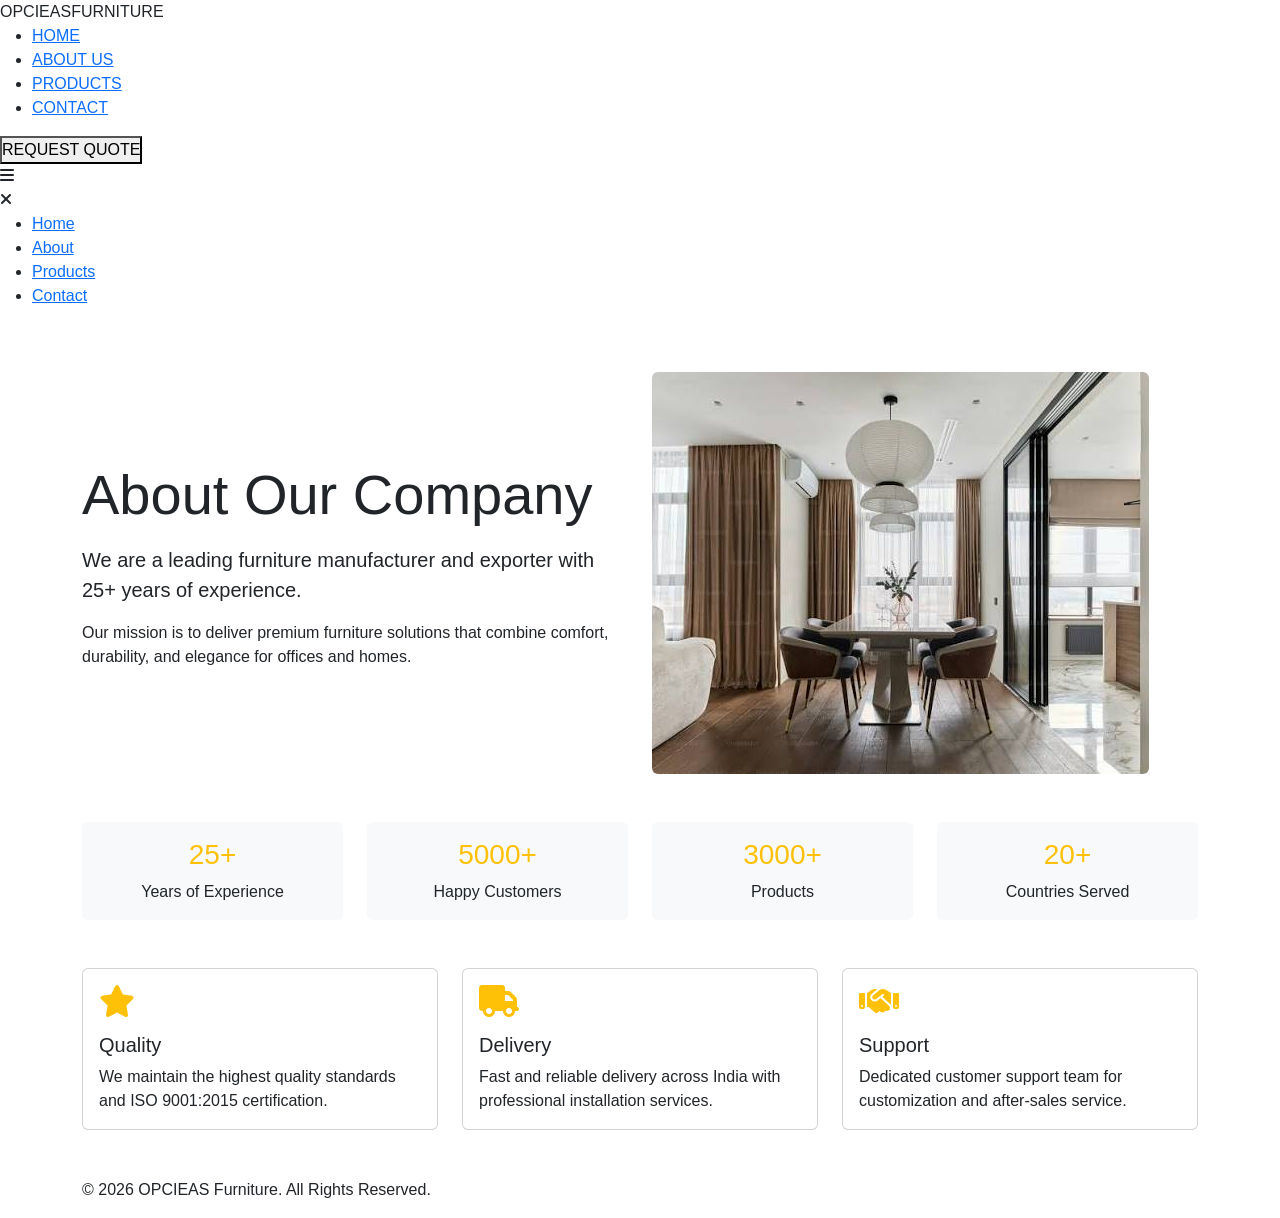
<file: about.html>
<!doctype html>
<html lang="en">
<head>
  <meta charset="utf-8">
  <meta name="viewport" content="width=device-width, initial-scale=1">
  <title>About Us - OPCIEAS Furniture</title>
  <link rel="stylesheet" href="https://cdnjs.cloudflare.com/ajax/libs/font-awesome/6.7.1/css/all.min.css">
  <link href="https://cdn.jsdelivr.net/npm/bootstrap@5.3.7/dist/css/bootstrap.min.css" rel="stylesheet">
  <link rel="stylesheet" href="https://unpkg.com/aos@2.3.4/dist/aos.css">
  <link rel="stylesheet" href="assets/css/style.css">
</head>
<body>

  <!-- Header -->
  <!-- (same header markup as index) -->
  <header class="header-top">
    <div class="logo">OPCIEAS<span>FURNITURE</span></div>
    <ul class="menu desktop-menu"><li><a href="index.html">HOME</a></li><li><a href="about.html">ABOUT US</a></li><li><a href="products.html">PRODUCTS</a></li><li><a href="contact.html">CONTACT</a></li></ul>
    <button class="quote-btn">REQUEST QUOTE</button>
    <div class="menu-btn" onclick="openMenu()"><i class="fa-solid fa-bars"></i></div>
  </header>

  <div class="custom-offcanvas" id="offcanvas"><div class="close-btn" onclick="closeMenu()"><i class="fa-solid fa-xmark"></i></div><ul><li><a href="index.html">Home</a></li><li><a href="about.html">About</a></li><li><a href="products.html">Products</a></li><li><a href="contact.html">Contact</a></li></ul></div>

  <div class="container py-5">
    <div class="row align-items-center mb-5">
      <div class="col-lg-6 mb-4 mb-lg-0">
        <h1 class="display-4 mb-3">About Our Company</h1>
        <p class="lead">We are a leading furniture manufacturer and exporter with 25+ years of experience.</p>
        <p>Our mission is to deliver premium furniture solutions that combine comfort, durability, and elegance for offices and homes.</p>
      </div>
      <div class="col-lg-6"><img src="assets/images/Product/pro.jpg" class="img-fluid rounded" alt="About Us"></div>
    </div>

    <div class="row g-4 mb-5">
      <div class="col-md-6 col-lg-3"><div class="card text-center border-0 bg-light"><div class="card-body"><h3 class="text-warning">25+</h3><p class="card-text">Years of Experience</p></div></div></div>
      <div class="col-md-6 col-lg-3"><div class="card text-center border-0 bg-light"><div class="card-body"><h3 class="text-warning">5000+</h3><p class="card-text">Happy Customers</p></div></div></div>
      <div class="col-md-6 col-lg-3"><div class="card text-center border-0 bg-light"><div class="card-body"><h3 class="text-warning">3000+</h3><p class="card-text">Products</p></div></div></div>
      <div class="col-md-6 col-lg-3"><div class="card text-center border-0 bg-light"><div class="card-body"><h3 class="text-warning">20+</h3><p class="card-text">Countries Served</p></div></div></div>
    </div>

    <div class="row g-4">
      <div class="col-lg-4"><div class="card h-100"><div class="card-body"><i class="fas fa-star fa-2x text-warning mb-3"></i><h5 class="card-title">Quality</h5><p class="card-text">We maintain the highest quality standards and ISO 9001:2015 certification.</p></div></div></div>
      <div class="col-lg-4"><div class="card h-100"><div class="card-body"><i class="fas fa-truck fa-2x text-warning mb-3"></i><h5 class="card-title">Delivery</h5><p class="card-text">Fast and reliable delivery across India with professional installation services.</p></div></div></div>
      <div class="col-lg-4"><div class="card h-100"><div class="card-body"><i class="fas fa-handshake fa-2x text-warning mb-3"></i><h5 class="card-title">Support</h5><p class="card-text">Dedicated customer support team for customization and after-sales service.</p></div></div></div>
    </div>
  </div>

  <!-- Footer -->
  <footer class="footer-section"><div class="container"><div class="footer-bottom"><p>© 2026 OPCIEAS Furniture. All Rights Reserved.</p></div></div></footer>

  <script src="https://unpkg.com/aos@2.3.4/dist/aos.js"></script>
  <script>AOS.init({duration:1000,once:true});</script>
  <script src="https://cdn.jsdelivr.net/npm/bootstrap@5.3.7/dist/js/bootstrap.bundle.min.js"></script>
  <script src="assets/js/script.js"></script>
  <script>function openMenu(){document.getElementById('offcanvas').classList.add('active');}function closeMenu(){document.getElementById('offcanvas').classList.remove('active');}</script>
</body>
</html>
</file>
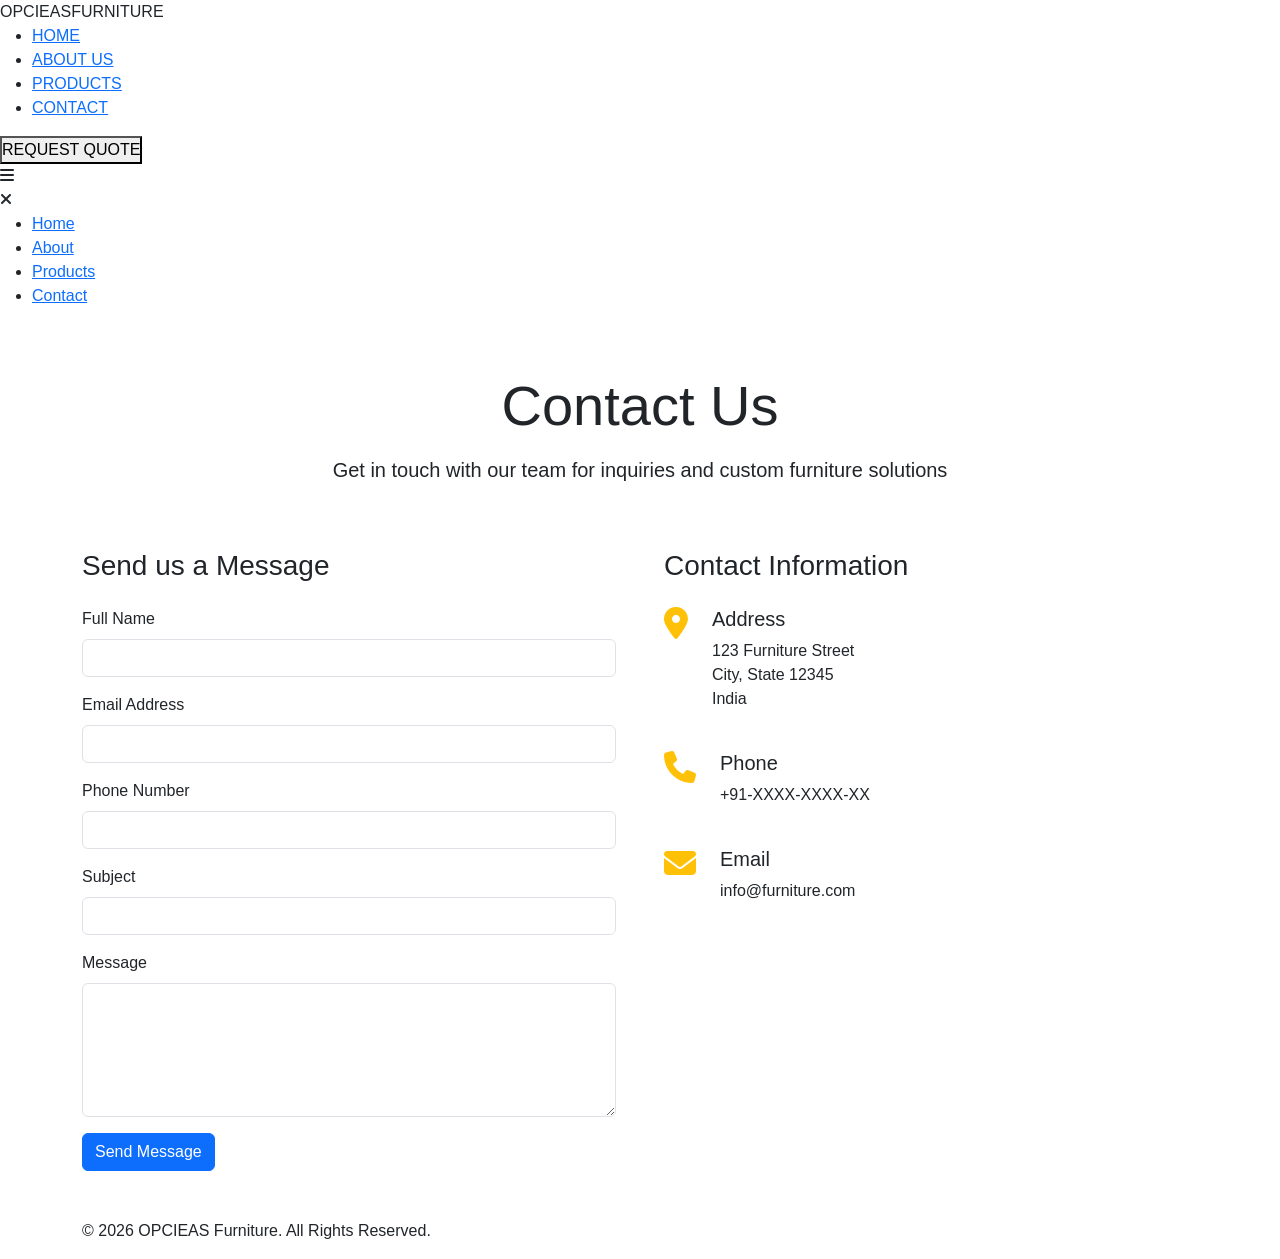
<file: contact.html>
<!doctype html>
<html lang="en">
<head>
  <meta charset="utf-8">
  <meta name="viewport" content="width=device-width, initial-scale=1">
  <title>Contact Us - OPCIEAS Furniture</title>
  <link rel="stylesheet" href="https://cdnjs.cloudflare.com/ajax/libs/font-awesome/6.7.1/css/all.min.css">
  <link href="https://cdn.jsdelivr.net/npm/bootstrap@5.3.7/dist/css/bootstrap.min.css" rel="stylesheet">
  <link rel="stylesheet" href="assets/css/style.css">
</head>
<body>

  <!-- Header -->
  <header class="header-top"><div class="logo">OPCIEAS<span>FURNITURE</span></div><ul class="menu desktop-menu"><li><a href="index.html">HOME</a></li><li><a href="about.html">ABOUT US</a></li><li><a href="products.html">PRODUCTS</a></li><li><a href="contact.html">CONTACT</a></li></ul><button class="quote-btn">REQUEST QUOTE</button><div class="menu-btn" onclick="openMenu()"><i class="fa-solid fa-bars"></i></div></header>
  <div class="custom-offcanvas" id="offcanvas"><div class="close-btn" onclick="closeMenu()"><i class="fa-solid fa-xmark"></i></div><ul><li><a href="index.html">Home</a></li><li><a href="about.html">About</a></li><li><a href="products.html">Products</a></li><li><a href="contact.html">Contact</a></li></ul></div>

  <div class="container py-5">
    <div class="row mb-5"><div class="col-12 text-center"><h1 class="display-4 mb-3">Contact Us</h1><p class="lead">Get in touch with our team for inquiries and custom furniture solutions</p></div></div>

    <div class="row g-5">
      <div class="col-lg-6"><h3 class="mb-4">Send us a Message</h3><form><div class="mb-3"><label class="form-label">Full Name</label><input type="text" class="form-control" required></div><div class="mb-3"><label class="form-label">Email Address</label><input type="email" class="form-control" required></div><div class="mb-3"><label class="form-label">Phone Number</label><input type="tel" class="form-control" required></div><div class="mb-3"><label class="form-label">Subject</label><input type="text" class="form-control" required></div><div class="mb-3"><label class="form-label">Message</label><textarea class="form-control" rows="5" required></textarea></div><button type="submit" class="btn btn-primary">Send Message</button></form></div>
      <div class="col-lg-6"><h3 class="mb-4">Contact Information</h3><div class="mb-4"><div class="d-flex mb-3"><i class="fas fa-map-marker-alt fa-2x text-warning me-4"></i><div><h5>Address</h5><p>123 Furniture Street<br>City, State 12345<br>India</p></div></div></div><div class="mb-4"><div class="d-flex mb-3"><i class="fas fa-phone fa-2x text-warning me-4"></i><div><h5>Phone</h5><p>+91-XXXX-XXXX-XX</p></div></div></div><div class="mb-4"><div class="d-flex mb-3"><i class="fas fa-envelope fa-2x text-warning me-4"></i><div><h5>Email</h5><p>info@furniture.com</p></div></div></div></div>
    </div>
  </div>

  <footer class="footer-section"><div class="container"><div class="footer-bottom"><p>© 2026 OPCIEAS Furniture. All Rights Reserved.</p></div></div></footer>

  <script src="https://unpkg.com/aos@2.3.4/dist/aos.js"></script>
  <script>AOS.init({duration:1000,once:true});</script>
  <script src="https://cdn.jsdelivr.net/npm/bootstrap@5.3.7/dist/js/bootstrap.bundle.min.js"></script>
  <script src="assets/js/script.js"></script>
  <script>function openMenu(){document.getElementById('offcanvas').classList.add('active');}function closeMenu(){document.getElementById('offcanvas').classList.remove('active');}</script>
</body>
</html>
</file>
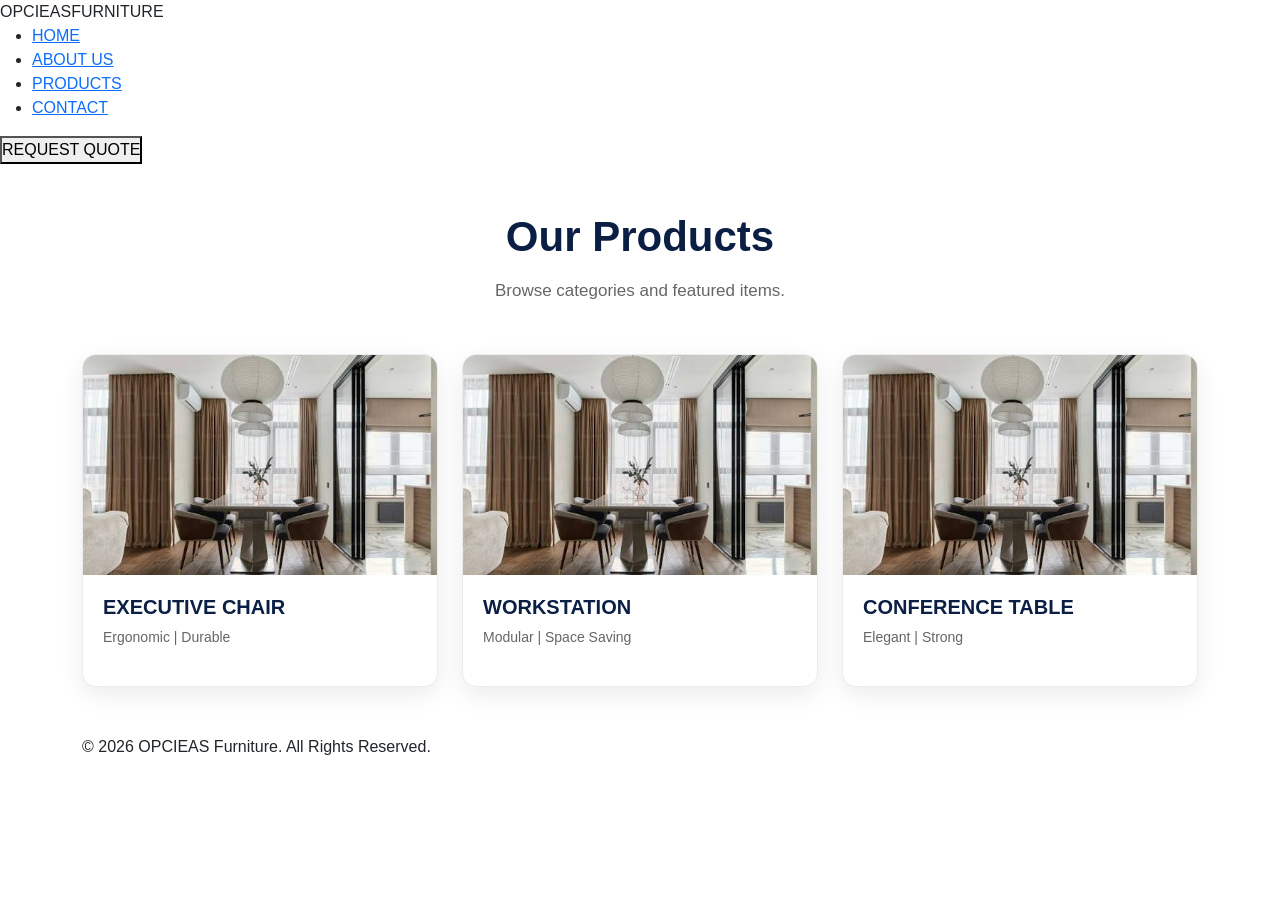
<file: products.html>
<!doctype html>
<html lang="en">
<head>
  <meta charset="utf-8">
  <meta name="viewport" content="width=device-width, initial-scale=1">
  <title>Products - OPCIEAS Furniture</title>
  <link rel="stylesheet" href="https://cdnjs.cloudflare.com/ajax/libs/font-awesome/6.7.1/css/all.min.css">
  <link href="https://cdn.jsdelivr.net/npm/bootstrap@5.3.7/dist/css/bootstrap.min.css" rel="stylesheet">
  <link rel="stylesheet" href="assets/css/style.css">
  <link rel="stylesheet" href="https://unpkg.com/aos@2.3.4/dist/aos.css">
</head>
<body>
  <header class="header-top"><div class="logo">OPCIEAS<span>FURNITURE</span></div><ul class="menu desktop-menu"><li><a href="index.html">HOME</a></li><li><a href="about.html">ABOUT US</a></li><li><a href="products.html">PRODUCTS</a></li><li><a href="contact.html">CONTACT</a></li></ul><button class="quote-btn">REQUEST QUOTE</button></header>

  <div class="container py-5">
    <div class="section-heading text-center mb-5"><h2>Our Products</h2><p>Browse categories and featured items.</p></div>

    <div class="row g-4">
      <div class="col-md-4"><div class="product-card"><div class="product-img"><img src="assets/images/Product/pro.jpg" alt=""></div><div class="product-content"><h3>Executive Chair</h3><p>Ergonomic | Durable</p></div></div></div>
      <div class="col-md-4"><div class="product-card"><div class="product-img"><img src="assets/images/Product/pro.jpg" alt=""></div><div class="product-content"><h3>Workstation</h3><p>Modular | Space Saving</p></div></div></div>
      <div class="col-md-4"><div class="product-card"><div class="product-img"><img src="assets/images/Product/pro.jpg" alt=""></div><div class="product-content"><h3>Conference Table</h3><p>Elegant | Strong</p></div></div></div>
    </div>
  </div>

  <footer class="footer-section"><div class="container"><div class="footer-bottom"><p>© 2026 OPCIEAS Furniture. All Rights Reserved.</p></div></div></footer>

  <script src="https://cdn.jsdelivr.net/npm/bootstrap@5.3.7/dist/js/bootstrap.bundle.min.js"></script>
  <script src="assets/js/script.js"></script>
</body>
</html>
</file>
<file: assets/css/style.css>
* {
    margin: 0;
    padding: 0;

}

body {
    font-family: 'Segoe UI', Arial, sans-serif;
}

/* ===== HERO SECTION ===== */
.hero-section {
    width: 100%;
    position: relative;
}

.hero-section .swiper {
    width: 100%;
    height: 480px;
}

.hero-section .swiper-slide {
    position: relative;
    display: flex;
    align-items: center;
    background-size: cover;
    background-position: center;
    overflow: hidden;
}

/* dark navy gradient overlay so text stays readable over the image */
.hero-section .slide-overlay {
    position: absolute;
    inset: 0;
    background: linear-gradient(90deg,
            rgba(9, 17, 34, 0.97) 0%,
            rgba(9, 17, 34, 0.90) 30%,
            rgba(9, 17, 34, 0.55) 55%,
            rgba(9, 17, 34, 0.15) 75%,
            rgba(9, 17, 34, 0) 100%);
    z-index: 1;
}

.hero-section .slide-content {
    position: relative;
    z-index: 2;
    max-width: 640px;
    padding: 0 6%;
    color: #fff;
}

.hero-section .eyebrow {
    display: block;
    font-size: 13px;
    font-weight: 700;
    letter-spacing: 2px;
    text-transform: uppercase;
    color: #ff8a2b;
    margin-bottom: 14px;
}

.hero-section h1 {
    font-size: 44px;
    line-height: 1.15;
    font-weight: 800;
    text-transform: uppercase;
    margin-bottom: 20px;
}

.hero-section h1 .accent {
    color: #ff8a2b;
}

.hero-section .divider {
    width: 60px;
    height: 3px;
    background: #ff8a2b;
    margin-bottom: 20px;
}

.hero-section p.desc {
    font-size: 16px;
    line-height: 1.6;
    color: #dfe3ec;
    margin-bottom: 32px;
    max-width: 520px;
}

.hero-section .btn-group {
    display: flex;
    gap: 16px;
    flex-wrap: wrap;
}

.hero-section .btn {
    display: inline-flex;
    align-items: center;
    gap: 10px;
    padding: 14px 26px;
    font-size: 14px;
    font-weight: 700;
    letter-spacing: 0.5px;
    text-transform: uppercase;
    text-decoration: none;
    border-radius: 4px;
    transition: all 0.3s ease;
    cursor: pointer;
    border: 2px solid transparent;
}

.hero-section .btn-primary {
    background: #ff8a2b;
    color: #0c1425;
}

.hero-section .btn-primary:hover {
    background: #ffa257;
}

.hero-section .btn-outline {
    background: transparent;
    color: #fff;
    border-color: rgba(255, 255, 255, 0.6);
}

.hero-section .btn-outline:hover {
    background: rgba(255, 255, 255, 0.12);
    border-color: #fff;
}

/* Navigation arrows */
.hero-section .swiper-button-next,
.hero-section .swiper-button-prev {
    color: #fff;
    background: rgba(9, 17, 34, 0.55);
    width: 46px;
    height: 46px;
    border-radius: 50%;
    transition: background 0.3s ease;
}

.hero-section .swiper-button-next:hover,
.hero-section .swiper-button-prev:hover {
    background: #ff8a2b;
}

.hero-section .swiper-button-next::after,
.hero-section .swiper-button-prev::after {
    font-size: 18px;
    font-weight: 900;
}

/* Pagination dots */
.hero-section .swiper-pagination-bullet {
    width: 10px;
    height: 10px;
    background: #fff;
    opacity: 0.5;
}

.hero-section .swiper-pagination-bullet-active {
    background: #ff8a2b;
    opacity: 1;
}

/* ===== RESPONSIVE ===== */
@media (max-width: 1024px) {
    .hero-section .swiper {
        height: 460px;
    }

    .hero-section h1 {
        font-size: 34px;
    }

    .hero-section .slide-content {
        max-width: 560px;
    }
}

@media (max-width: 768px) {
    .hero-section .swiper {
        height: 520px;
    }

    .hero-section .slide-overlay {
        background: linear-gradient(180deg,
                rgba(9, 17, 34, 0.55) 0%,
                rgba(9, 17, 34, 0.85) 55%,
                rgba(9, 17, 34, 0.97) 100%);
    }

    .hero-section .slide-content {
        max-width: 100%;
        padding: 0 6%;
        text-align: left;
    }

    .hero-section h1 {
        font-size: 28px;
    }

    .hero-section p.desc {
        font-size: 14px;
        margin-bottom: 24px;
    }

    .hero-section .btn {
        padding: 12px 20px;
        font-size: 13px;
    }

    .hero-section .swiper-button-next,
    .hero-section .swiper-button-prev {
        display: none;
    }
}

@media (max-width: 480px) {
    .hero-section .swiper {
        height: 560px;
    }

    .hero-section h1 {
        font-size: 24px;
    }

    .hero-section .eyebrow {
        font-size: 11px;
    }

    .hero-section .btn-group {
        flex-direction: column;
        align-items: flex-start;
        gap: 12px;
    }

    .hero-section .btn {
        width: 100%;
        justify-content: center;
    }
}

/* ============================ section - one======================== */

.section-one {

    padding: 30px 40px;
    background: #f8f8f8;
}

.section-one .container {
    display: grid;
    grid-template-columns: repeat(6, 1fr);
    gap: 20px;
}

.section-one .box {
    display: flex;
    align-items: center;
    gap: 15px;
    padding: 15px;
    border-right: 1px solid #ddd;
}

.section-one .box:last-child {
    border-right: none;
}

.section-one .icon {
    font-size: 32px;
    color: #1b2f5f;
    min-width: 40px;
}

.section-one .content h3 {
    font-size: 18px;
    color: #1b2f5f;
    margin-bottom: 6px;
}

.section-one .content p {
    font-size: 13px;
    color: #555;
    line-height: 1.4;
}

/* Tablet */
@media(max-width:992px) {
    .section-one .container {
        grid-template-columns: repeat(3, 1fr);
    }

    .section-one .box {
        border-right: none;
        border: 1px solid #ddd;
    }
}

/* Mobile */
@media(max-width:576px) {
    .section-one {
        padding: 20px;
    }

    .section-one .container {
        grid-template-columns: 1fr;
    }
}


/* ================= SECTION TWO ================= */
.section-two {
    padding: 80px 6%;
    background: linear-gradient(to bottom, #f8f9fb, #eef2f7);
}

.section-two .section-heading {
    text-align: center;
    margin-bottom: 55px;
}

.section-two .section-heading h2 {
    display: inline-block;
    font-size: 34px;
    font-weight: 800;
    color: #0c1425;
    text-transform: uppercase;
    position: relative;
    padding-bottom: 16px;
}

.section-two .section-heading h2::after {
    content: "";
    position: absolute;
    left: 50%;
    bottom: 0;
    transform: translateX(-50%);
    width: 80px;
    height: 4px;
    border-radius: 20px;
    background: linear-gradient(90deg, #ff8a2b, #ff5c00);
}

/* Grid */
.section-two .category-grid {
    display: grid;
    grid-template-columns: repeat(auto-fit, minmax(220px, 1fr));
    gap: 28px;
}

/* Card */
.section-two .category-card {
    background: #fff;
    border-radius: 18px;
    overflow: hidden;
    text-decoration: none;
    color: inherit;
    box-shadow: 0 8px 25px rgba(0,0,0,0.08);
    transition: all 0.4s ease;
    position: relative;
}

.section-two .category-card:hover {
    transform: translateY(-12px);
    box-shadow: 0 18px 40px rgba(0,0,0,0.16);
}

/* Image Box */
.section-two .category-thumb {
    width: 100%;
    height: 230px;
    background: #f3f5f8;
    display: flex;
    align-items: center;
    justify-content: center;
    overflow: hidden;
    position: relative;
}

/* Overlay */
.section-two .category-thumb::before {
    content: "";
    position: absolute;
    inset: 0;
    background: rgba(12, 20, 37, 0.15);
    opacity: 0;
    transition: 0.4s;
}

.section-two .category-card:hover .category-thumb::before {
    opacity: 1;
}

.section-two .category-thumb img {
    width: 100%;
    height: 100%;
    object-fit: contain;
    padding: 16px;
    transition: transform 0.5s ease;
}

.section-two .category-card:hover img {
    transform: scale(1.12);
}

/* Title */
.section-two .category-name {
    padding: 20px 14px;
    font-size: 15px;
    font-weight: 700;
    text-transform: uppercase;
    color: #0c1425;
    text-align: center;
    letter-spacing: .4px;
    border-top: 1px solid #eee;
    transition: .3s;
}

.section-two .category-card:hover .category-name {
    color: #ff6a00;
}

/* Responsive */
@media (max-width:1024px) {
    .section-two .category-grid {
        grid-template-columns: repeat(3, 1fr);
    }
}

@media (max-width:768px) {
    .section-two {
        padding: 60px 5%;
    }

    .section-two .section-heading h2 {
        font-size: 28px;
    }

    .section-two .category-grid {
        grid-template-columns: repeat(2, 1fr);
        gap: 18px;
    }

    .section-two .category-thumb {
        height: 180px;
    }
}

@media (max-width:480px) {
    .section-two .section-heading h2 {
        font-size: 22px;
    }

    .section-two .category-grid {
        grid-template-columns: 1fr;
    }
}


.section-two{
    padding:90px 0;
    background: linear-gradient(135deg,#f5f7fa,#edf2f7);
}

.section-heading{
    text-align:center;
    max-width:700px;
    margin:auto;
    margin-bottom:60px;
}

.eyebrow{
    display:inline-block;
    background:#fff3e8;
    color:#ff6b00;
    padding:8px 18px;
    border-radius:50px;
    font-size:14px;
    font-weight:700;
    margin-bottom:18px;
}

.section-heading h2{
    font-size:42px;
    font-weight:800;
    color:#0b1f44;
    margin-bottom:15px;
}

.section-heading p{
    color:#666;
    font-size:17px;
    line-height:1.7;
}

.category-card{
    display:block;
    text-decoration:none;
    background:#fff;
    border-radius:22px;
    overflow:hidden;
    box-shadow:0 10px 35px rgba(0,0,0,0.08);
    transition:all .4s ease;
}

.category-card:hover{
    transform:translateY(-12px);
    box-shadow:0 25px 45px rgba(0,0,0,0.15);
}

.category-thumb{
    position:relative;
    height:300px;
    background:linear-gradient(135deg,#f6f6f6,#ebeff5);
    display:flex;
    align-items:center;
    justify-content:center;
    overflow:hidden;
}

.category-thumb img{
    width:100%;
    height:100%;
    object-fit:contain;
    padding:25px;
    transition:.5s;
}

.category-card:hover img{
    transform:scale(1.08);
}

.category-thumb::before{
    content:"";
    position:absolute;
    inset:0;
    background:linear-gradient(to top,rgba(0,0,0,.25),transparent);
    opacity:0;
    transition:.4s;
}

.category-card:hover .category-thumb::before{
    opacity:1;
}

.thumb-arrow{
    position:absolute;
    top:20px;
    right:20px;
    width:48px;
    height:48px;
    background:#ff6b00;
    color:#fff;
    border-radius:50%;
    display:flex;
    align-items:center;
    justify-content:center;
    font-size:24px;
    transform:scale(0);
    transition:.4s;
}

.category-card:hover .thumb-arrow{
    transform:scale(1);
}

.category-name{
    padding:22px;
    font-size:20px;
    font-weight:700;
    color:#0b1f44;
    text-align:center;
}

/* Tablet */
@media(max-width:992px){
    .section-heading h2{
        font-size:34px;
    }

    .category-thumb{
        height:250px;
    }
}

/* Mobile */
@media(max-width:576px){
    .section-two{
        padding:60px 0;
    }

    .section-heading h2{
        font-size:28px;
    }

    .section-heading p{
        font-size:15px;
    }

    .category-thumb{
        height:220px;
    }

    .category-name{
        font-size:17px;
        padding:18px;
    }
}

/* =============================================== section two======================= */

 .section-two{
            padding:90px 0;
            background: linear-gradient(135deg,#f5f7fa,#edf2f7);
        }

        .section-heading{
            text-align:center;
            max-width:700px;
            margin:auto;
            margin-bottom:60px;
        }

        .eyebrow{
            display:inline-block;
            background:#fff3e8;
            color:#ff6b00;
            padding:8px 18px;
            border-radius:50px;
            font-size:14px;
            font-weight:700;
            margin-bottom:18px;
        }

        .section-heading h2{
            font-size:42px;
            font-weight:800;
            color:#0b1f44;
            margin-bottom:15px;
        }

        .section-heading p{
            color:#666;
            font-size:17px;
            line-height:1.7;
        }

        .category-card{
            display:block;
            text-decoration:none;
            background:#fff;
            border-radius:22px;
            overflow:hidden;
            box-shadow:0 10px 35px rgba(0,0,0,0.08);
            transition:all .4s ease;
        }

        .category-card:hover{
            transform:translateY(-12px);
            box-shadow:0 25px 45px rgba(0,0,0,0.15);
        }

        .category-thumb{
            position:relative;
            height:300px;
            background:linear-gradient(135deg,#f6f6f6,#ebeff5);
            display:flex;
            align-items:center;
            justify-content:center;
            overflow:hidden;
        }

        .category-thumb img{
            width:100%;
            height:100%;
            object-fit:contain;
            padding:25px;
            transition:.5s;
        }

        .category-card:hover img{
            transform:scale(1.08);
        }

        .category-thumb::before{
            content:"";
            position:absolute;
            inset:0;
            background:linear-gradient(to top,rgba(0,0,0,.25),transparent);
            opacity:0;
            transition:.4s;
        }

        .category-card:hover .category-thumb::before{
            opacity:1;
        }

        .thumb-arrow{
            position:absolute;
            top:20px;
            right:20px;
            width:48px;
            height:48px;
            background:#ff6b00;
            color:#fff;
            border-radius:50%;
            display:flex;
            align-items:center;
            justify-content:center;
            font-size:24px;
            transform:scale(0);
            transition:.4s;
        }

        .category-card:hover .thumb-arrow{
            transform:scale(1);
        }

        .category-name{
            padding:22px;
            font-size:20px;
            font-weight:700;
            color:#0b1f44;
            text-align:center;
        }

        @media(max-width:992px){
            .section-heading h2{
                font-size:34px;
            }

            .category-thumb{
                height:250px;
            }
        }

        @media(max-width:576px){
            .section-two{
                padding:60px 0;
            }

            .section-heading h2{
                font-size:28px;
            }

            .section-heading p{
                font-size:15px;
            }

            .category-thumb{
                height:220px;
            }

            .category-name{
                font-size:17px;
                padding:18px;
            }
        }


       /* ================= SECTION THREE PREMIUM ================= */
.section-three{
    padding: 90px 0;
    position: relative;
    background: url('../images/banner/banner2.avif') center/cover fixed no-repeat;
    overflow: hidden;
}

.section-three::before{
    content:"";
    position:absolute;
    inset:0;
    background:
        linear-gradient(135deg,
        rgba(0,16,48,0.92),
        rgba(0,46,117,0.86));
}

.section-three .container{
    position:relative;
    z-index:2;
}

/* Card */
.stat-box{
    position: relative;
    display:flex;
    align-items:center;
    gap:18px;
    padding:28px 22px;
    height:100%;
    border-radius:20px;

    background: rgba(255,255,255,0.06);
    backdrop-filter: blur(12px);
    border:1px solid rgba(255,255,255,0.12);

    transition: all .4s ease;
}

.stat-box:hover{
    transform: translateY(-10px);
    background: rgba(255,255,255,0.09);
    border-color: rgba(255,122,0,0.4);
    box-shadow: 0 18px 40px rgba(255,122,0,0.15);
}

/* glowing border */
.stat-box::after{
    content:"";
    position:absolute;
    inset:0;
    border-radius:20px;
    padding:1px;
    background: linear-gradient(135deg, transparent, rgba(255,122,0,.5), transparent);
    -webkit-mask:
      linear-gradient(#fff 0 0) content-box,
      linear-gradient(#fff 0 0);
    -webkit-mask-composite: xor;
    opacity:0;
    transition:.4s;
}

.stat-box:hover::after{
    opacity:1;
}

.icon-box{
    width:72px;
    height:72px;
    min-width:72px;
    border-radius:18px;
    display:flex;
    align-items:center;
    justify-content:center;
    background: linear-gradient(135deg,#ff7a00,#ff9d4d);
    box-shadow: 0 8px 20px rgba(255,122,0,.35);
}

.icon-box i{
    color:#fff;
    font-size:30px;
    transition:.4s;
}

.stat-box:hover .icon-box i{
    transform: rotate(8deg) scale(1.1);
}

.stat-content h2{
    color:#fff;
    font-size:42px;
    font-weight:800;
    margin:0;
    line-height:1;
}

.stat-content p{
    margin-top:8px;
    margin-bottom:0;
    color:rgba(255,255,255,0.85);
    font-size:13px;
    text-transform:uppercase;
    font-weight:700;
    letter-spacing:.8px;
}

/* Tablet */
@media(max-width:992px){
    .section-three{
        padding:70px 0;
    }

    .stat-content h2{
        font-size:34px;
    }

    .icon-box{
        width:62px;
        height:62px;
        min-width:62px;
    }

    .icon-box i{
        font-size:26px;
    }
}

/* Mobile */
@media(max-width:576px){
    .section-three{
        padding:50px 0;
    }

    .stat-box{
        padding:18px;
        gap:14px;
    }

    .icon-box{
        width:52px;
        height:52px;
        min-width:52px;
        border-radius:14px;
    }

    .icon-box i{
        font-size:20px;
    }

    .stat-content h2{
        font-size:26px;
    }

    .stat-content p{
        font-size:10px;
        letter-spacing:.4px;
    }
}


/* ================= SECTION FOUR ================= */
.section-four{
    padding:90px 0;
    background:#f8f9fb;
}

.section-four .section-heading{
    text-align:center;
    margin-bottom:55px;
}

.section-four .section-heading h2{
    font-size:38px;
    font-weight:800;
    color:#0b1f44;
    text-transform:uppercase;
    position:relative;
    display:inline-block;
    padding-bottom:14px;
}

.section-four .section-heading h2::after{
    content:"";
    position:absolute;
    left:50%;
    bottom:0;
    transform:translateX(-50%);
    width:70px;
    height:4px;
    border-radius:10px;
    background:#ff7a00;
}

/* Card */
.product-card{
    background:#fff;
    border-radius:14px;
    overflow:hidden;
    box-shadow:0 8px 25px rgba(0,0,0,.08);
    border:1px solid #ececec;
    height:100%;
    transition:.4s;
}

.product-card:hover{
    transform:translateY(-10px);
    box-shadow:0 18px 40px rgba(0,0,0,.15);
}

.product-img{
    height:220px;
    overflow:hidden;
    background:#f3f5f8;
}

.product-img img{
    width:100%;
    height:100%;
    object-fit:cover;
    transition:.5s;
}

.product-card:hover .product-img img{
    transform:scale(1.08);
}

.product-content{
    padding:20px;
}

.product-content h3{
    font-size:20px;
    font-weight:800;
    color:#0b1f44;
    margin-bottom:8px;
    text-transform:uppercase;
}

.product-content p{
    color:#666;
    font-size:14px;
    margin-bottom:18px;
}

.product-btn{
    display:flex;
    justify-content:space-between;
    align-items:center;
    border:1px solid #d8dce2;
    padding:12px 16px;
    border-radius:8px;
    transition:.4s;
}

.product-btn a{
    text-decoration:none;
    color:#0b1f44;
    font-weight:700;
    text-transform:uppercase;
    font-size:14px;
}

.product-btn span{
    width:30px;
    height:30px;
    background:#ff7a00;
    color:#fff;
    border-radius:6px;
    display:flex;
    align-items:center;
    justify-content:center;
}

.product-card:hover .product-btn{
    border-color:#ff7a00;
}

/* Tablet */
@media(max-width:992px){
    .section-four{
        padding:70px 0;
    }

    .section-four .section-heading h2{
        font-size:30px;
    }

    .product-img{
        height:200px;
    }
}

/* Mobile */
@media(max-width:576px){
    .section-four{
        padding:50px 0;
    }

    .section-four .section-heading h2{
        font-size:24px;
    }

    .product-content h3{
        font-size:17px;
    }

    .product-btn a{
        font-size:12px;
    }
}

/* ============================================================ about section ======================================= */

/* ================= ABOUT SECTION HOME ================= */
.about-section-home{
    padding:100px 0;
    background: linear-gradient(135deg,#f8fafc,#edf2f7);
    position:relative;
    overflow:hidden;
}

.about-section-home::before{
    content:"";
    position:absolute;
    width:300px;
    height:300px;
    background:rgba(255,122,0,0.08);
    border-radius:50%;
    top:-100px;
    right:-80px;
}

.about-image{
    position:relative;
    border-radius:28px;
    overflow:hidden;
    box-shadow:0 25px 50px rgba(0,0,0,0.15);
}

.about-image img{
    width:100%;
    height:550px;
    object-fit:cover;
    border-radius:28px;
    transition:.5s;
}

.about-image:hover img{
    transform:scale(1.05);
}

/* Experience Badge */
.experience-badge{
    position:absolute;
    bottom:25px;
    left:25px;
    background:linear-gradient(135deg,#ff7a00,#ff9f4a);
    color:#fff;
    padding:20px 28px;
    border-radius:20px;
    box-shadow:0 12px 35px rgba(255,122,0,.35);
}

.experience-badge h3{
    font-size:38px;
    font-weight:800;
    margin:0;
}

.experience-badge p{
    margin:0;
    font-size:14px;
    font-weight:600;
}

.sub-title{
    display:inline-block;
    background:#fff3e8;
    color:#ff7a00;
    padding:10px 18px;
    border-radius:50px;
    font-size:14px;
    font-weight:700;
    margin-bottom:20px;
}

.about-content h2{
    font-size:44px;
    font-weight:800;
    color:#0b1f44;
    line-height:1.3;
    margin-bottom:20px;
}

.about-content h2 span{
    color:#ff7a00;
}

.about-content p{
    color:#666;
    font-size:16px;
    line-height:1.8;
    margin-bottom:20px;
}

.about-features{
    display:grid;
    grid-template-columns:repeat(2,1fr);
    gap:15px;
    margin:25px 0;
}

.feature-item{
    background:#fff;
    padding:14px 16px;
    border-radius:12px;
    font-weight:600;
    box-shadow:0 6px 18px rgba(0,0,0,0.06);
}

.about-btn{
    display:inline-flex;
    align-items:center;
    gap:12px;
    padding:16px 30px;
    border-radius:14px;
    text-decoration:none;
    background:linear-gradient(135deg,#ff7a00,#ff9f4a);
    color:#fff;
    font-weight:700;
    box-shadow:0 12px 30px rgba(255,122,0,.3);
    transition:.4s;
}

.about-btn:hover{
    transform:translateY(-5px);
}

.about-btn span{
    font-size:22px;
}

/* Tablet */
@media(max-width:992px){
    .about-content h2{
        font-size:34px;
    }

    .about-image img{
        height:450px;
    }
}

/* Mobile */
@media(max-width:576px){
    .about-section-home{
        padding:60px 0;
    }

    .about-image img{
        height:320px;
    }

    .about-content h2{
        font-size:26px;
    }

    .about-content p{
        font-size:14px;
    }

    .about-features{
        grid-template-columns:1fr;
    }

    .experience-badge{
        padding:14px 18px;
        left:15px;
        bottom:15px;
    }

    .experience-badge h3{
        font-size:26px;
    }
}

/* ================= HOME ENQUIRY SECTION ================= */
.home-page-enquery-form-section{
    padding: 100px 0;
    background: linear-gradient(135deg,#f8fafc,#edf2f7);
    position: relative;
    overflow: hidden;
}

.home-page-enquery-form-section::before{
    content: "";
    position: absolute;
    width: 350px;
    height: 350px;
    background: rgba(255,122,0,.08);
    border-radius: 50%;
    top: -120px;
    right: -100px;
}

.enquiry-content .sub-title{
    display:inline-block;
    background:#fff3e8;
    color:#ff7a00;
    padding:10px 18px;
    border-radius:50px;
    font-size:14px;
    font-weight:700;
    margin-bottom:20px;
}

.enquiry-content h2{
    font-size:44px;
    font-weight:800;
    color:#0b1f44;
    margin-bottom:20px;
    line-height:1.3;
}

.enquiry-content p{
    color:#666;
    font-size:16px;
    line-height:1.8;
    margin-bottom:30px;
}

.feature-list{
    display:flex;
    flex-direction:column;
    gap:18px;
}

.feature-item{
    background:#fff;
    padding:16px 18px;
    border-radius:14px;
    box-shadow:0 8px 20px rgba(0,0,0,.06);
    font-weight:600;
    color:#0b1f44;
}

.feature-item i{
    color:#ff7a00;
    margin-right:10px;
}

/* Form Box */
.enquiry-form-box{
    background: rgba(255,255,255,.8);
    backdrop-filter: blur(10px);
    padding:35px;
    border-radius:24px;
    box-shadow:0 20px 45px rgba(0,0,0,.12);
}

.enquiry-form-box h3{
    font-size:30px;
    font-weight:800;
    color:#0b1f44;
    margin-bottom:25px;
}

.enquiry-form-box input,
.enquiry-form-box select,
.enquiry-form-box textarea{
    width:100%;
    border:1px solid #ddd;
    border-radius:12px;
    padding:14px 16px;
    outline:none;
    transition:.3s;
}

.enquiry-form-box input:focus,
.enquiry-form-box select:focus,
.enquiry-form-box textarea:focus{
    border-color:#ff7a00;
    box-shadow:0 0 0 4px rgba(255,122,0,.1);
}

.enquiry-form-box button{
    width:100%;
    border:none;
    padding:16px;
    border-radius:14px;
    background:linear-gradient(135deg,#ff7a00,#ff9f4a);
    color:#fff;
    font-weight:700;
    font-size:16px;
    transition:.4s;
}

.enquiry-form-box button:hover{
    transform:translateY(-4px);
    box-shadow:0 15px 30px rgba(255,122,0,.25);
}

/* Tablet */
@media(max-width:992px){
    .enquiry-content h2{
        font-size:34px;
    }
}

/* Mobile */
@media(max-width:576px){
    .home-page-enquery-form-section{
        padding:60px 0;
    }

    .enquiry-content h2{
        font-size:26px;
    }

    .enquiry-content p{
        font-size:14px;
    }

    .enquiry-form-box{
        padding:22px;
    }

    .enquiry-form-box h3{
        font-size:24px;
    }
}


/* ================= WHY CHOOSE SECTION ================= */
.why-choose-section{
    padding:100px 0;
    background:linear-gradient(135deg,#f8fafc,#edf2f7);
}

.why-choose-section .section-heading{
    text-align:center;
    max-width:750px;
    margin:auto;
    margin-bottom:60px;
}

.why-choose-section .eyebrow{
    display:inline-block;
    background:#fff3e8;
    color:#ff7a00;
    padding:8px 18px;
    border-radius:50px;
    font-size:14px;
    font-weight:700;
    margin-bottom:18px;
}

.why-choose-section h2{
    font-size:42px;
    font-weight:800;
    color:#0b1f44;
    margin-bottom:15px;
}

.why-choose-section .section-heading p{
    color:#666;
    font-size:16px;
    line-height:1.8;
}

.choose-card{
    background:#fff;
    padding:40px 28px;
    border-radius:24px;
    text-align:center;
    box-shadow:0 15px 35px rgba(0,0,0,.07);
    transition:.4s;
    height:100%;
}

.choose-card:hover{
    transform:translateY(-12px);
    box-shadow:0 25px 50px rgba(0,0,0,.12);
}

.choose-icon{
    width:85px;
    height:85px;
    margin:auto;
    margin-bottom:22px;
    border-radius:50%;
    background:linear-gradient(135deg,#ff7a00,#ff9f4a);
    display:flex;
    align-items:center;
    justify-content:center;
    box-shadow:0 10px 30px rgba(255,122,0,.3);
}

.choose-icon i{
    font-size:34px;
    color:#fff;
}

.choose-card h3{
    font-size:24px;
    font-weight:700;
    color:#0b1f44;
    margin-bottom:14px;
}

.choose-card p{
    color:#666;
    line-height:1.7;
    margin:0;
}

/* Tablet */
@media(max-width:992px){
    .why-choose-section h2{
        font-size:34px;
    }
}

/* Mobile */
@media(max-width:576px){
    .why-choose-section{
        padding:60px 0;
    }

    .why-choose-section h2{
        font-size:26px;
    }

    .choose-card{
        padding:28px 20px;
    }

    .choose-icon{
        width:70px;
        height:70px;
    }

    .choose-icon i{
        font-size:28px;
    }

    .choose-card h3{
        font-size:20px;
    }
}
</file>
